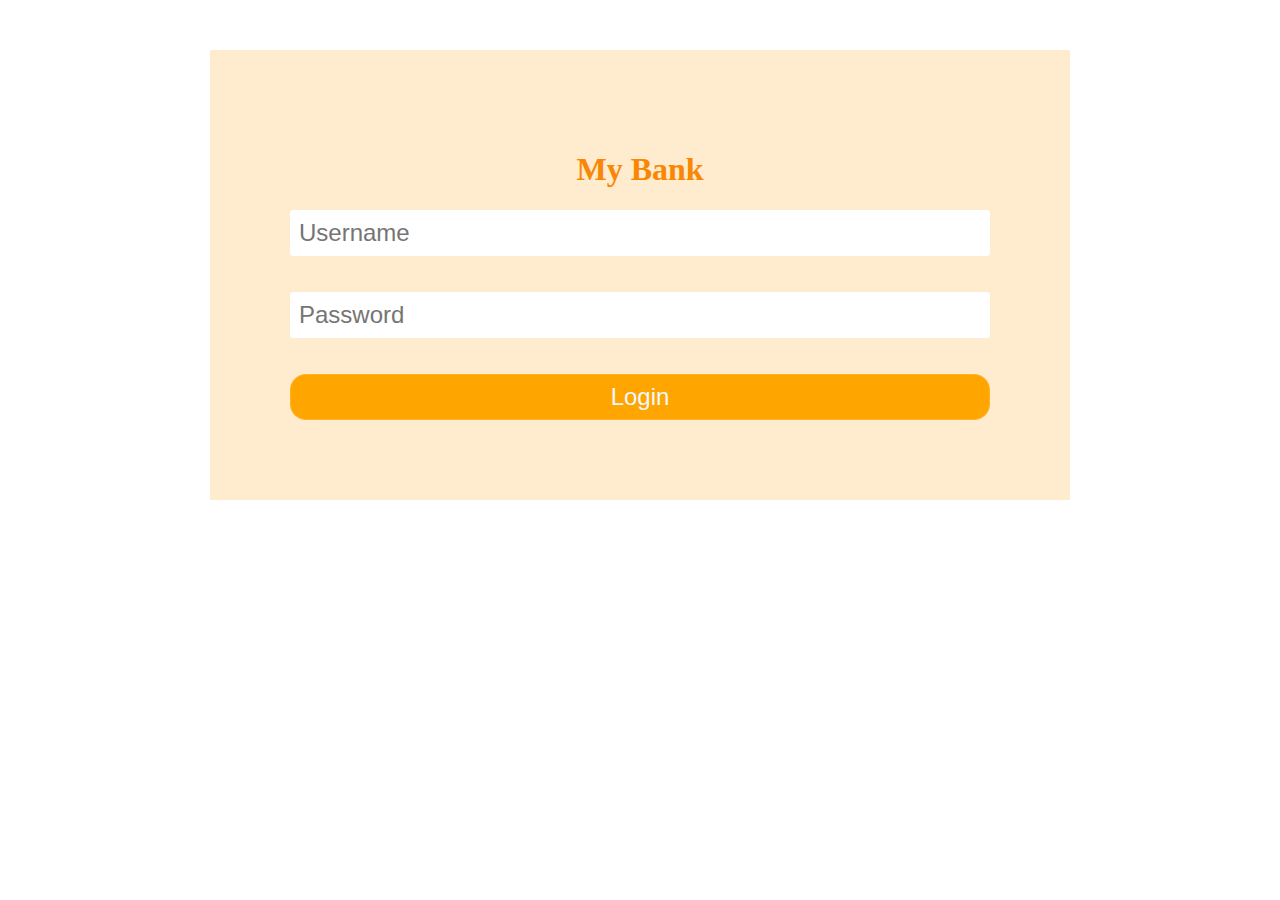
<file: index.html>
<!DOCTYPE html>
<html lang="en">
  <head>
    <meta charset="UTF-8" />
    <meta http-equiv="X-UA-Compatible" content="IE=edge" />
    <meta name="viewport" content="width=device-width, initial-scale=1.0" />
    <title>Document</title>
    <!-- bootstrap -->
    <!-- <script
      src="https://cdn.jsdelivr.net/npm/bootstrap@5.1.3/dist/js/bootstrap.bundle.min.js"
      integrity="sha384-ka7Sk0Gln4gmtz2MlQnikT1wXgYsOg+OMhuP+IlRH9sENBO0LRn5q+8nbTov4+1p"
      crossorigin="anonymous"
    ></script> -->
    <link rel="stylesheet" href="css/style.css" />
  </head>
  <body>
    <section>
      <div class="formBox">
        <h1 class="Title">My Bank</h1>
        <input
          class="InputField"
          id="UserField"
          type="text"
          placeholder="Username"
        />
        <br /><br />
        <input
          class="InputField"
          id="Password"
          type="password"
          placeholder="Password"
        />
        <br /><br />
        <button class="Btn" id="Btn" onclick="Login()">Login</button>
      </div>
    </section>
    <script src="js/index.js"></script>
  </body>
</html>
</file>
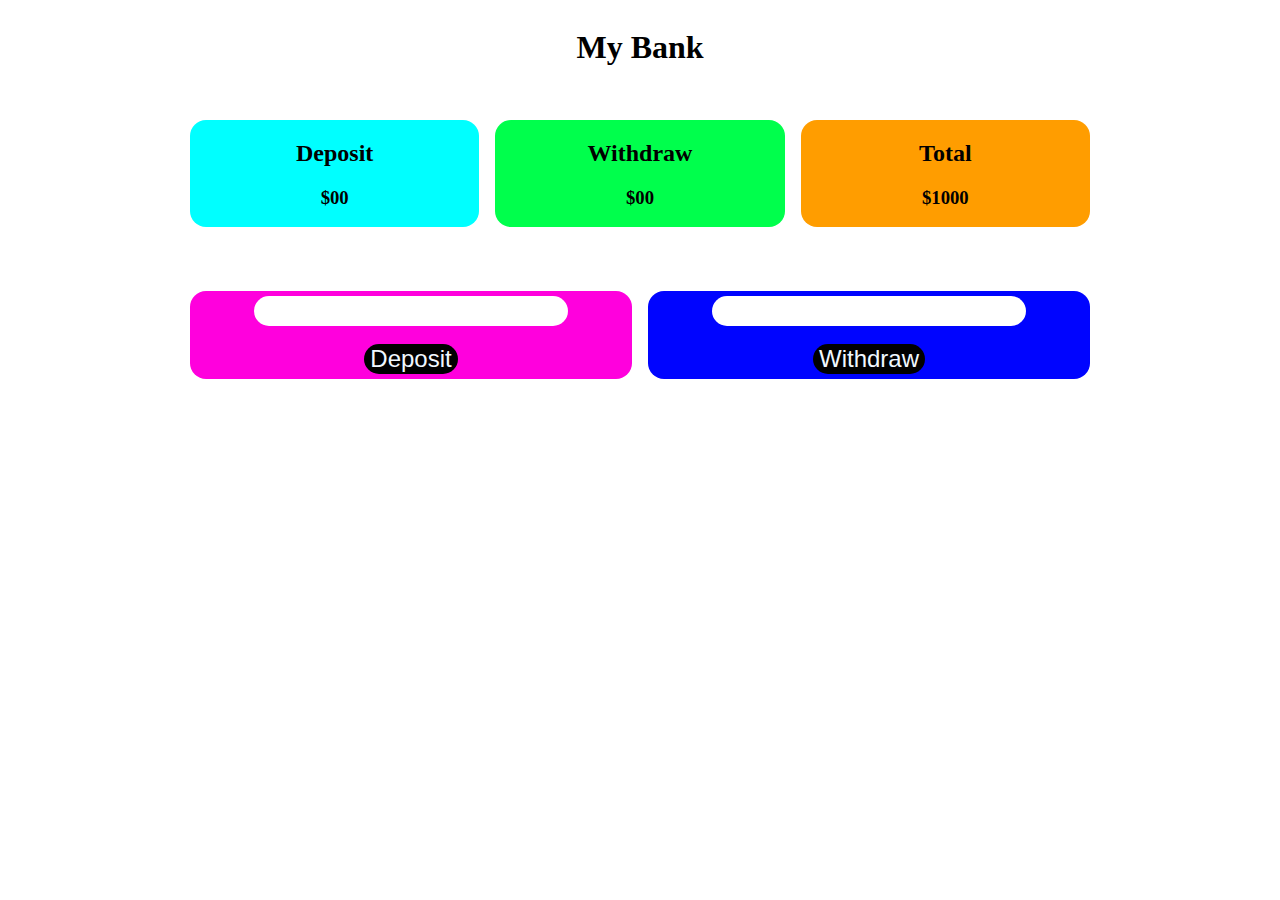
<file: Bank.html>
<!DOCTYPE html>
<html lang="en">
  <head>
    <meta charset="UTF-8" />
    <meta http-equiv="X-UA-Compatible" content="IE=edge" />
    <meta name="viewport" content="width=device-width, initial-scale=1.0" />
    <title>Home</title>
    <link rel="stylesheet" href="css/bank.css" />
  </head>
  <body>
    
    <section class="Main_container">
      <h1 style="text-align: center;">My Bank</h1>
      <div class="Display_boxs">
        <div class="displayBox" style="background-color: aqua;">
          <h2>Deposit</h2>
          <h3>$<span id="Deposit">00</span></h3>
        </div>
        <div class="displayBox" style="background-color: rgb(0, 255, 76);">
          <h2>Withdraw</h2>
          <h3>$<span id="Withdraw">00</span></h3>
        </div>
        <div class="displayBox" style="background-color: rgb(255, 157, 0);">
          <h2>Total</h2>
          <h3>$<span id="Total">1000</span></h3>
        </div>
      </div>
      <div class="Input_boxs">
        <div class="inputBox" style="background-color: rgb(255, 0, 221);">
          <input type="number" name="" id="Deposit_Amount" />
          <br /><br />
          <button id="Deposit_btn" onclick="AddDeposit()">Deposit</button>
        </div>
        <div class="inputBox" style="background-color: rgb(0, 4, 255);">
          <input type="number" name="" id="Withdraw_Amount" />
          <br /><br />
          <button id="Withdraw_btn" onclick="SubWithdraw()">Withdraw</button>
        </div>
      </div>
    </section>
    <script src="js/bank.js"></script>
  </body>
</html>
</file>
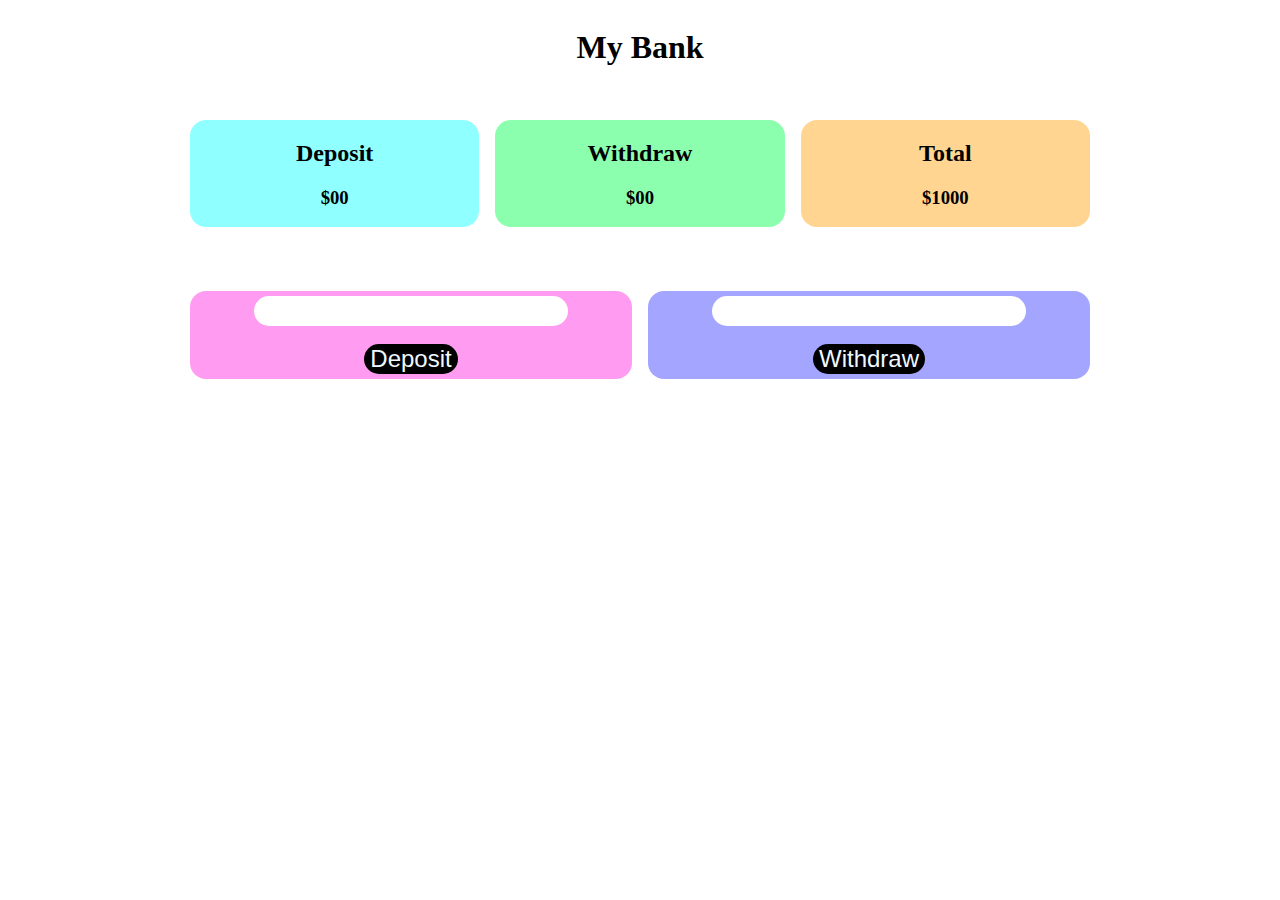
<file: Bank2.html>
<!DOCTYPE html>
<html lang="en">
  <head>
    <meta charset="UTF-8" />
    <meta http-equiv="X-UA-Compatible" content="IE=edge" />
    <meta name="viewport" content="width=device-width, initial-scale=1.0" />
    <title>Home</title>
    <link rel="stylesheet" href="css/bank.css" />
  </head>
  <body>
    
    <section class="Main_container">
      <h1 style="text-align: center;">My Bank</h1>
      <div class="Display_boxs">
        <div class="displayBox" style="background-color: rgba(0, 255, 255, 0.438);">
          <h2>Deposit</h2>
          <h3>$<span id="Deposit">00</span></h3>
        </div>
        <div class="displayBox" style="background-color: rgba(0, 255, 76, 0.452);">
          <h2>Withdraw</h2>
          <h3>$<span id="Withdraw">00</span></h3>
        </div>
        <div class="displayBox" style="background-color: rgba(255, 157, 0, 0.431);">
          <h2>Total</h2>
          <h3>$<span id="Total">1000</span></h3>
        </div>
      </div>
      <div class="Input_boxs">
        <div class="inputBox" style="background-color: rgba(255, 0, 221, 0.39);">
          <input type="number" name="" id="Deposit_Amount" />
          <br /><br />
          <button id="Deposit_btn" onclick="AddDeposit()">Deposit</button>
        </div>
        <div class="inputBox" style="background-color: rgba(0, 4, 255, 0.356);">
          <input type="number" name="" id="Withdraw_Amount" />
          <br /><br />
          <button id="Withdraw_btn" onclick="SubWithdraw()">Withdraw</button>
        </div>
      </div>
    </section>
    <script src="js/bank2.js"></script>
  </body>
</html>
</file>
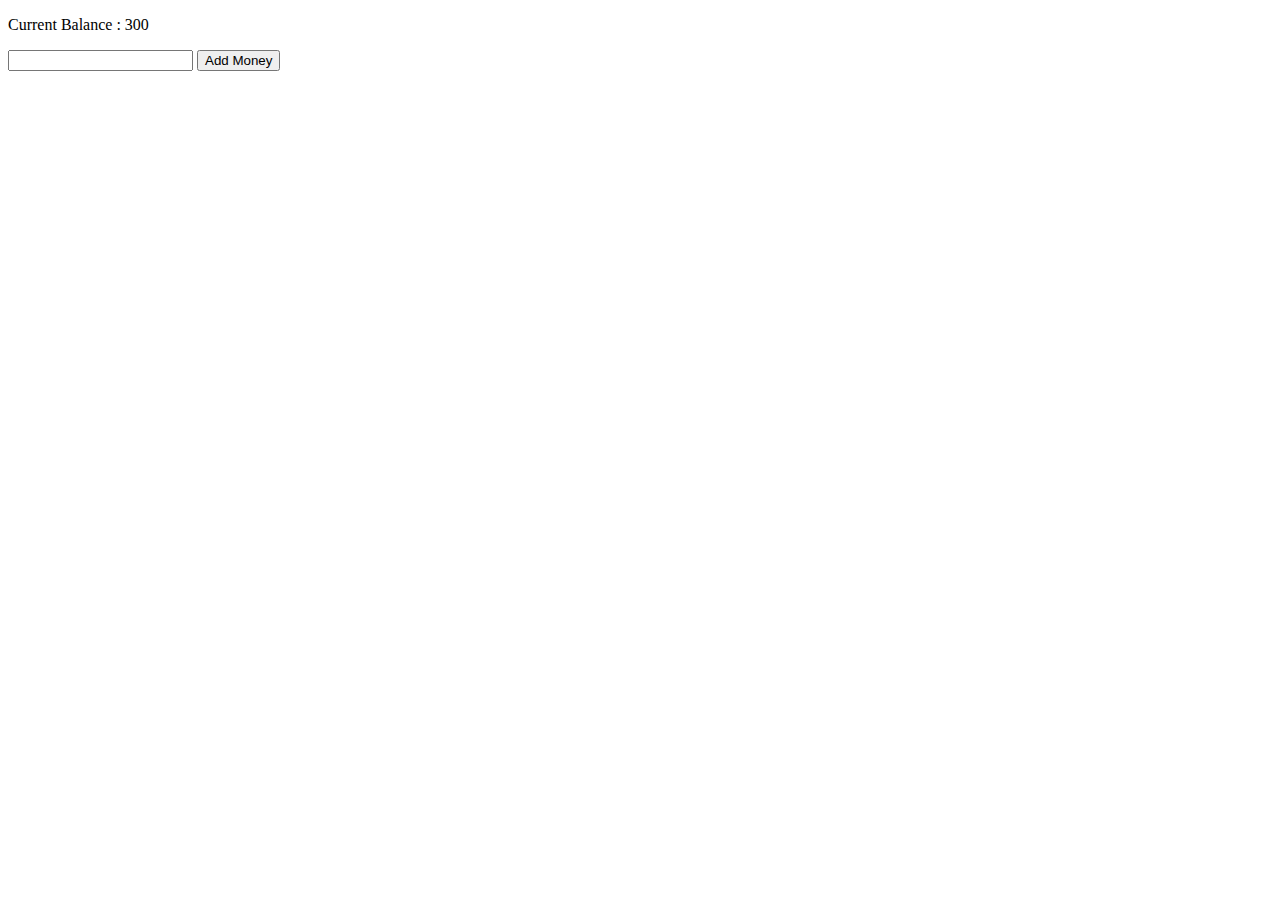
<file: quiz.html>
<!DOCTYPE html>
<html>
  <body>
    <p id="c-balance">Current Balance : 300</p>
    <input id="input" type="text" />
    <button onclick="add()" id="add-btn">Add Money</button>

    <script>
      function add() {
        const cbalance = document.getElementById("c-balance").innerText;
        const inputValue = document.getElementById("input").value;
        console.log(cbalance + inputValue);
      }
    </script>
  </body>
</html>
</file>
<file: css/style.css>
.formBox {
  background-color: blanchedalmond;
  padding: 5rem;
  display: flex;
  flex-direction: column;
  max-width: 700px;
  margin: auto;
  margin-top: 50px;
}
.Title{
    text-align: center;
    color: rgb(250, 135, 3);
    font-size: xx-large;
}
.InputField {
  font-size: x-large;
  border-radius: .2rem;
  border: 1px solid rgba(255, 255, 255, 0.151);
  padding: .5rem;
}
.Btn {
  font-size: x-large;
  background-color: orange;
  color: aliceblue;
  border: 1px solid rgba(255, 255, 255, 0.151);
  border-radius: 1rem;
  padding: .5rem;
}
.Btn:hover {
    background-color: rgb(255, 115, 0);
}
</file>
<file: css/bank.css>
.Main_container {
  /* background-color: blanchedalmond; */
  display: flex;
  flex-direction: column;
  align-items: center;
  max-width: 900px;
  margin: auto;
}
.Display_boxs {
  width: 100%;
  display: grid;
  grid-template-columns: repeat(3, 1fr);
  grid-gap: 1rem;
  margin: 2rem;
}
.displayBox {
  text-align: center;
  border-radius: 1rem;
}
.Input_boxs {
  width: 100%;
  display: grid;
  grid-template-columns: repeat(2, 1fr);
  grid-gap: 1rem;
  margin: 2rem;
}
.inputBox {
  text-align: center;
  border-radius: 1rem;
}

#Deposit_Amount,
#Withdraw_Amount {
  font-size: x-large;
  border-radius: 1rem;
  border: 0px;
  margin-top: 5px;
}

#Withdraw_btn,
#Deposit_btn {
  font-size: x-large;
  border-radius: 1rem;
  border: 0px;
  margin-bottom: 5px;
  background-color: black;
  color: aliceblue;
}
@media only screen and (max-width: 768px) {
  .Input_boxs {
    grid-template-columns: repeat(1, 1fr);
  }
}
</file>
